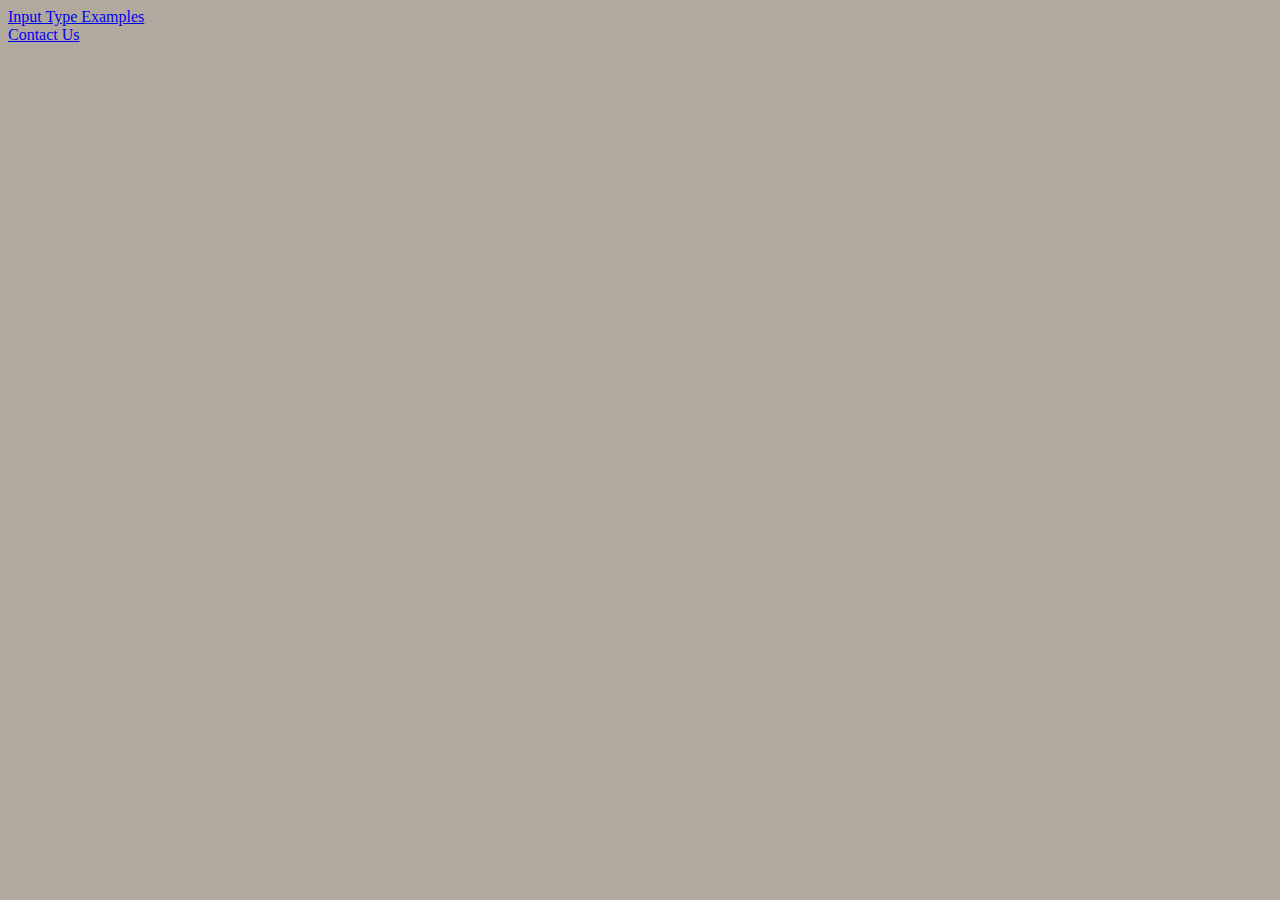
<file: index.html>
<!DOCTYPE html>
<html>
    <head>
        <meta charset="UTF-8" />
        <link rel="stylesheet" href="style.css" />
        <title>Personal Site</title>
    </head>
    <body>
        <a href="input-examples.html">Input Type Examples</a><br />
        <a href="contact.html">Contact Us</a><br />
    </body>
</html>
</file>
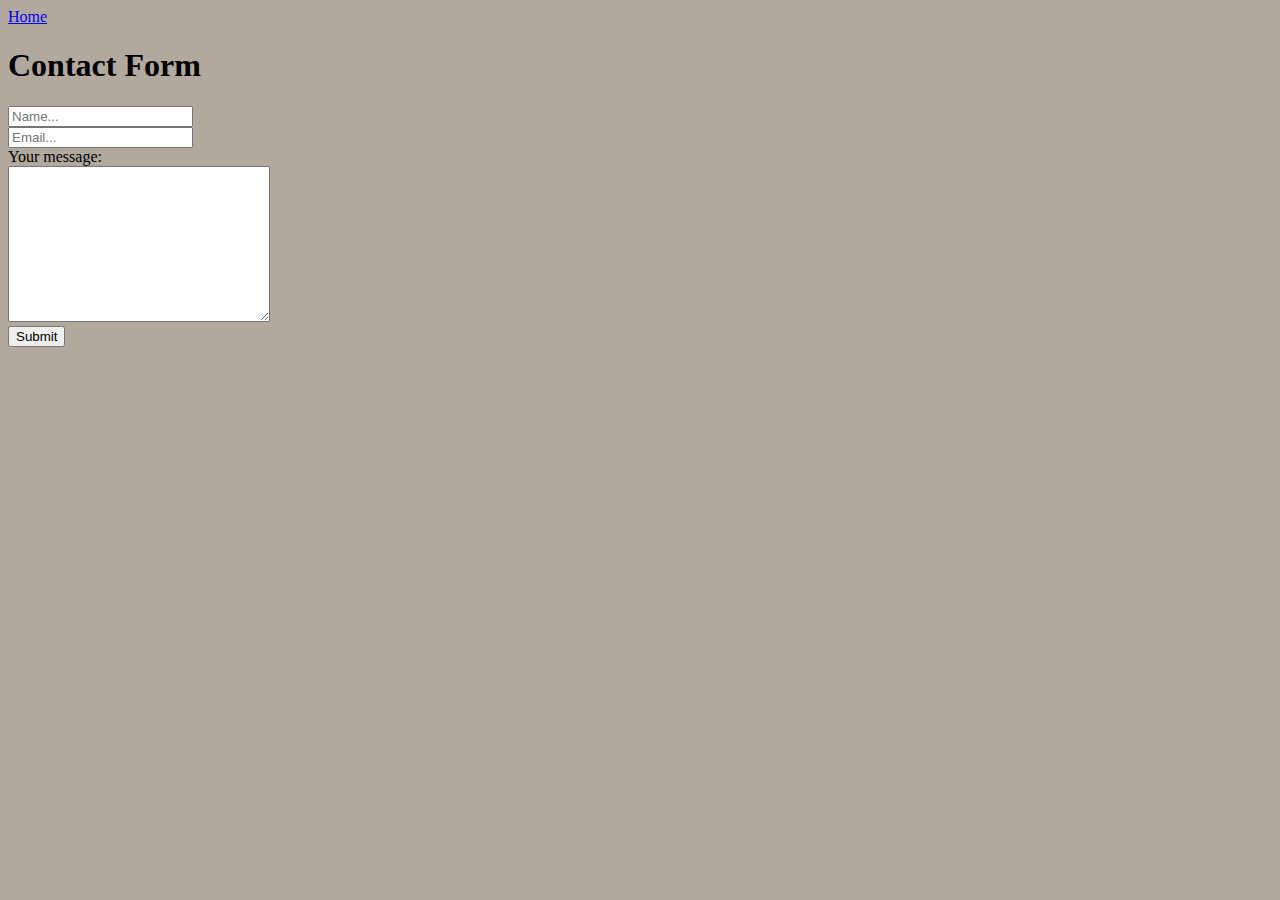
<file: contact.html>
<!DOCTYPE html>
<html>
    <head>
        <meta charset="UTF-8" />
        <link rel="stylesheet" href="style.css" />
        <title>Contact Us</title>
    </head>
    <body>
        <a href="index.html">Home</a><br />
        <h1>Contact Form</h1>
        <form action="mailto:info@mycompany.com?subject=RE: Contact Form&body=Message details:   " method="post" enctype="text/plain">
            <input type="text" name="name" id="name-field" class="contact-form" value="" placeholder="Name..." /><br />
            <input type="email" name="email" id="email-field" class="contact-form" value="" placeholder="Email..." /><br />
            <label>Your message:</label><br />
            <textarea name="message" rows="10" cols="30"></textarea><br />
            <input type="submit" name="submit" id="form-submit" />
        </form>
    </body>
</html>
</file>
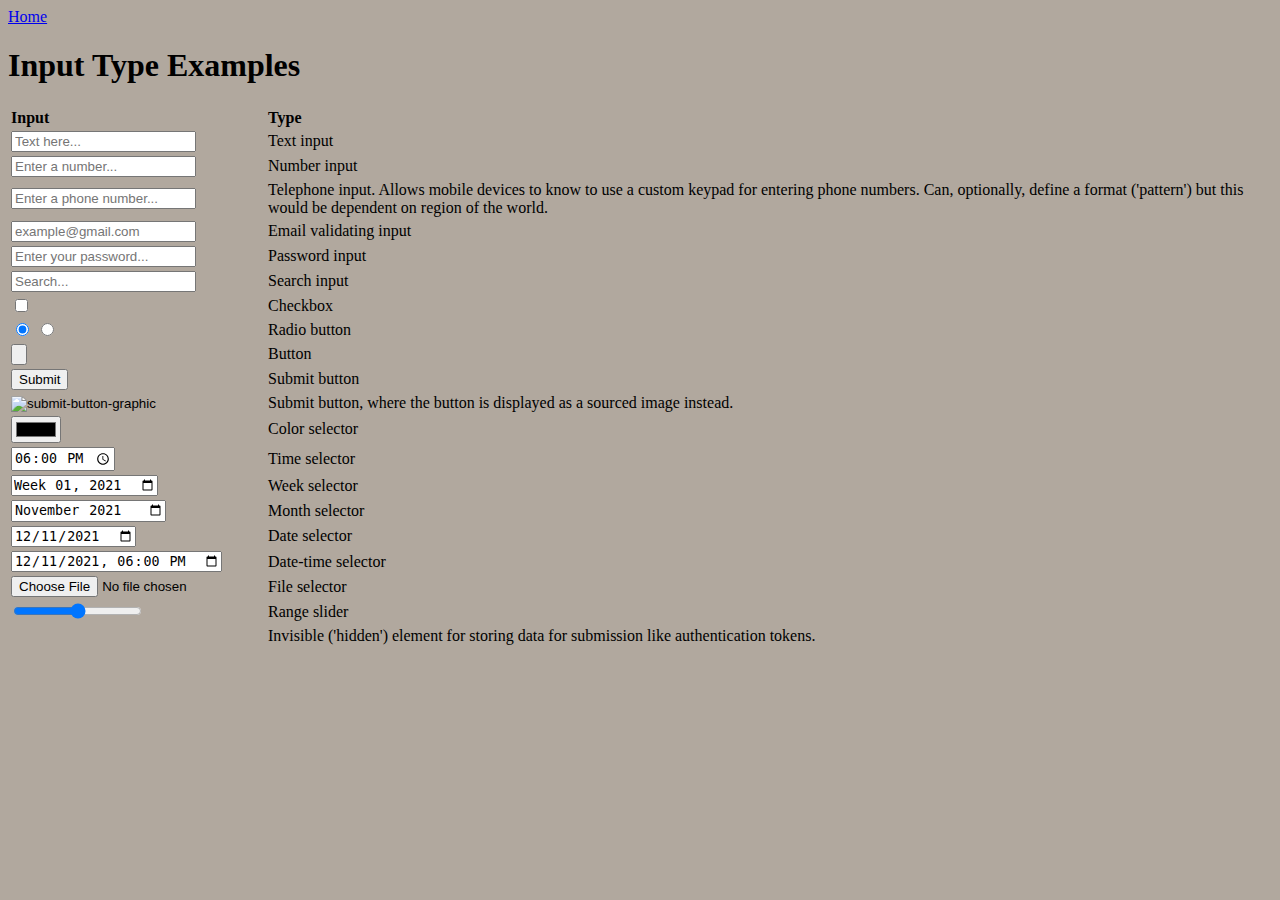
<file: input-examples.html>
<!DOCTYPE html>
<html>
    <head>
        <meta charset="UTF-8" />
        <link rel="stylesheet" href="style.css" />
        <title>Input Type Examples</title>
    </head>
    <body>
        <a href="index.html">Home</a><br />
        <h1>Input Type Examples</h1>
        <table>
            <tr>
                <th>Input</th>
                <th>Type</th>
            </tr>
            <tr>
                <td><input type="text" placeholder="Text here..." /></td>
                <td>Text input</td>
            </tr>
            <tr>
                <td><input type="number" placeholder="Enter a number..." /></td>
                <td>Number input</td>
            </tr>
            <tr>
                <td><input type="tel" placeholder="Enter a phone number..." /></td>
                <td>
                    Telephone input. Allows mobile devices to know to use a custom keypad for entering phone numbers. Can, optionally,
                    define a format ('pattern') but this would be dependent on region of the world.
                </td>
            </tr>
            <tr>
                <td><input type="email" placeholder="example@gmail.com" /></td>
                <td>Email validating input</td>
            </tr>
            <tr>
                <td><input type="password" placeholder="Enter your password..." /></td>
                <td>Password input</td>
            </tr>
            <tr>
                <td><input type="search" placeholder="Search..." /></td>
                <td>Search input</td>
            </tr>
            <tr>
                <td><input type="checkbox" /></td>
                <td>Checkbox</td>
            </tr>
            <tr>
                <td>
                    <input type="radio" name="radioGroup" value="radio1" checked />
                    <input type="radio" name="radioGroup" value="radio2" />
                </td>
                <td>Radio button</td>
            </tr>
            <tr>
                <td><input type="button" /></td>
                <td>Button</td>
            </tr>
            <tr>
                <td><input type="submit" /></td>
                <td>Submit button</td>
            </tr>
            <tr>
                <td>
                    <input
                        type="image"
                        src="https://interactive-examples.mdn.mozilla.net/media/examples/login-button.png"
                        alt="submit-button-graphic"
                    />
                </td>
                <td>Submit button, where the button is displayed as a sourced image instead.</td>
            </tr>
            <tr>
                <td><input type="color" /></td>
                <td>Color selector</td>
            </tr>
            <tr>
                <td><input type="time" value="18:00" /></td>
                <td>Time selector</td>
            </tr>
            <tr>
                <td><input type="week" value="2021-W01" /></td>
                <td>Week selector</td>
            </tr>
            <tr>
                <td><input type="month" value="2021-11" /></td>
                <td>Month selector</td>
            </tr>
            <tr>
                <td><input type="date" value="2021-12-11" /></td>
                <td>Date selector</td>
            </tr>
            <tr>
                <td><input type="datetime-local" value="2021-12-11T18:00" /></td>
                <td>Date-time selector</td>
            </tr>
            <tr>
                <td><input type="file" /></td>
                <td>File selector</td>
            </tr>
            <tr>
                <td><input type="range" /></td>
                <td>Range slider</td>
            </tr>
            <tr>
                <td><input type="hidden" /></td>
                <td>Invisible ('hidden') element for storing data for submission like authentication tokens.</td>
            </tr>
        </table>
    </body>
</html>
</file>
<file: style.css>
body {
    color: rgb(0, 0, 0);
    background-color: rgb(177, 168, 158);
}

th {
    text-align: left;
}
</file>
